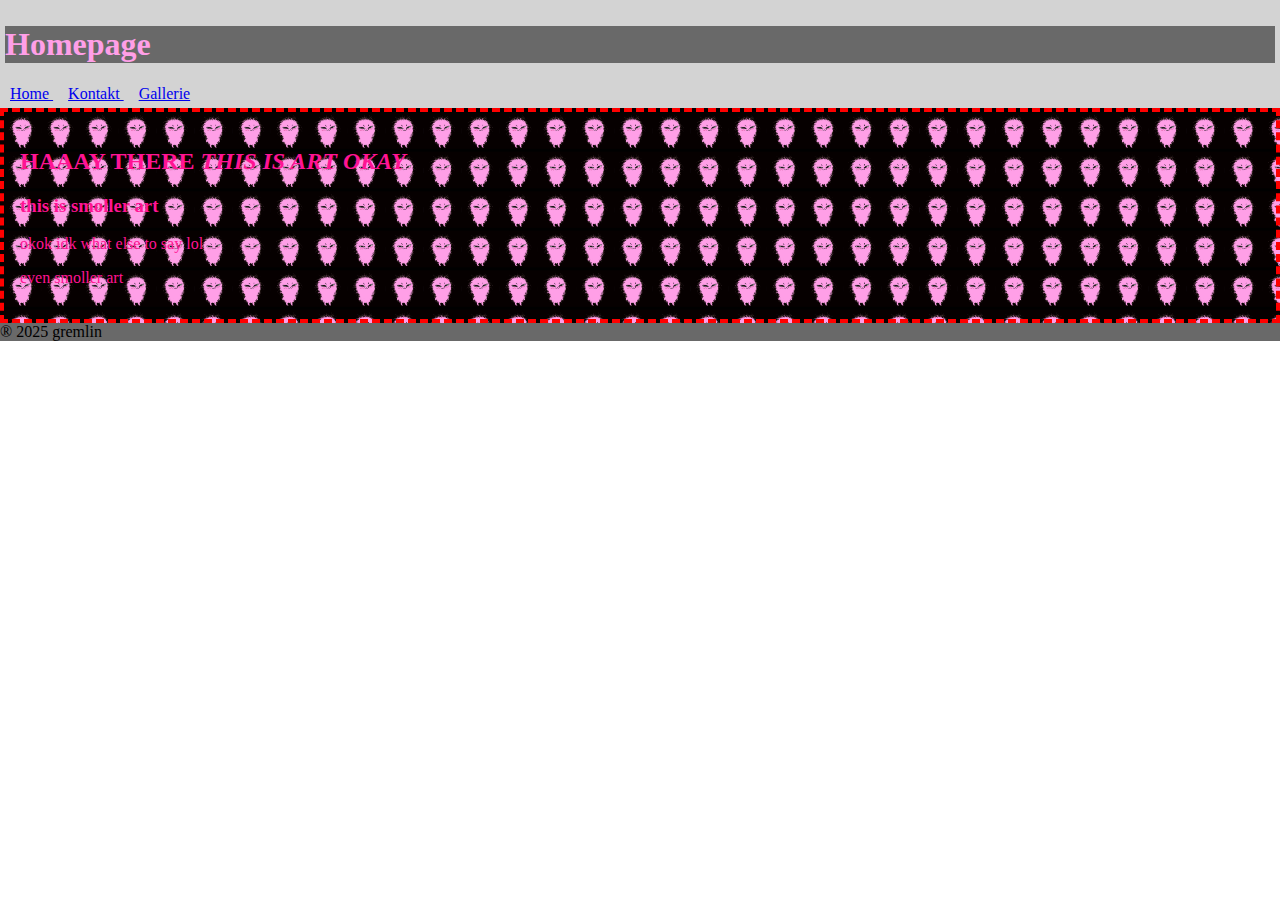
<file: index.html>
<!DOCTYPE html>
<html>

<head>
    <title>I habs eims Website</title>

    <link rel="preconnect" href="https://fonts.googleapis.com">
    <link rel="preconnect" href="https://fonts.gstatic.com" crossorigin>
    <link href="https://fonts.googleapis.com/css2?family=Bitcount+Prop+Single+Ink:wght@100..900&display=swap" rel="stylesheet">
    <!-- achtung, da isch funre website, also devo abhängig, u could also download it and
    put it in this ordner) -->
    <link rel="stylesheet" href="style.css">
    <meta name="viewport" content="width=device-width, initial-scale=1.0"/>
    <!-- passt grösse an wenn auf handy, weils da quer oder horizontal gibt, würds
     da immer für das grössere formatieren, mit dem statement passts sich richtig an -->
</head>

<body>
    <header>
        <h1>Homepage</h1>
        <nav> 
            <a id= "Home" href="index.html">Home </a>  
            <a id= "Kontakt" href="kontakt.html">Kontakt </a>
            <a id="Gallerie" href="gallerie.html" >Gallerie </a>
        </nav>
    </header>

    <main>
        <h2>HAAAY THERE <em>THIS IS ART OKAY</em></h2>
        <h3>this is smoller art</h3>
        <p>okok idk what else to say lol</p>
        <p>even smoller art</p>

    </main>

    <footer>
        ® 2025 gremlin
    </footer>

</body>

</html>
</file>
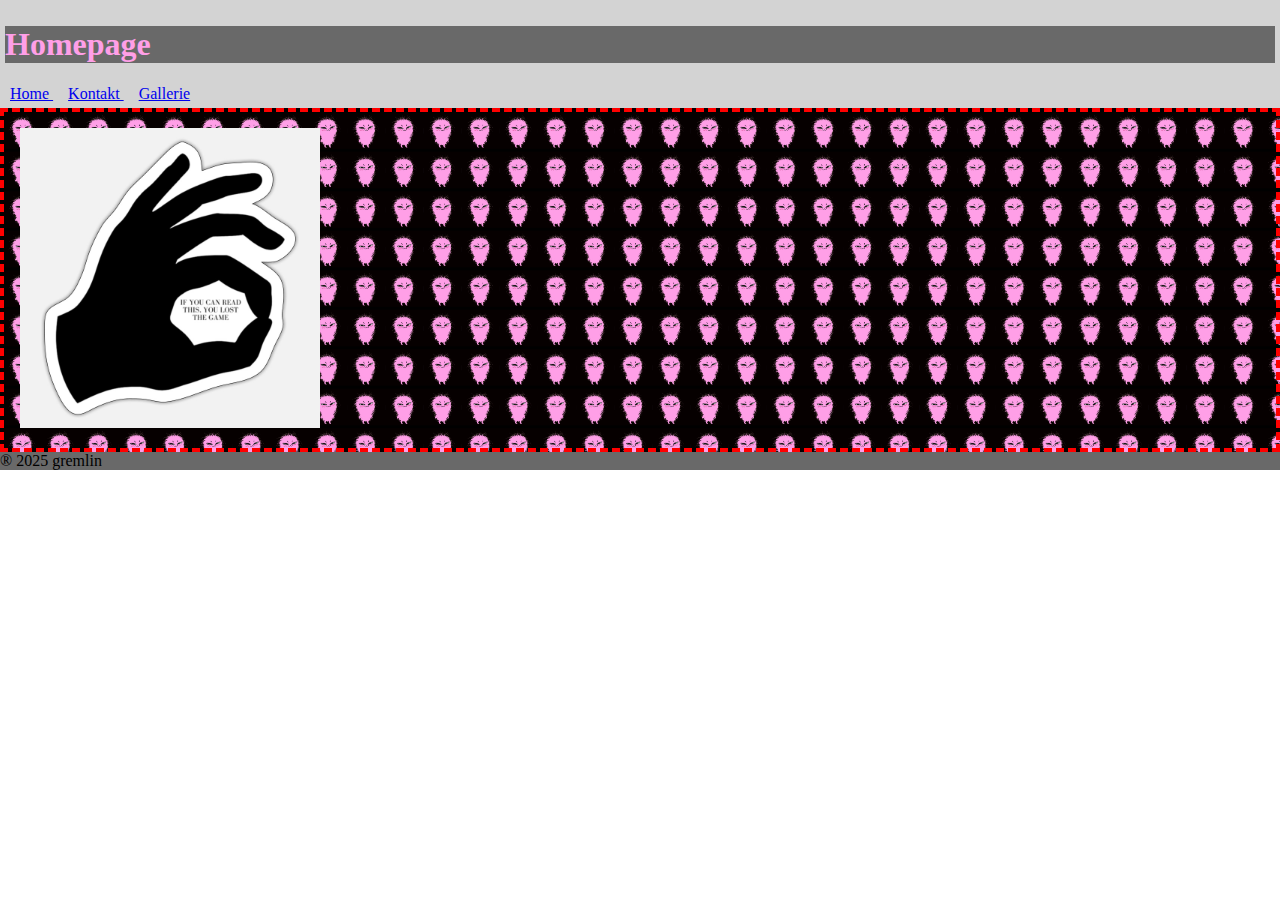
<file: gallerie.html>
<!DOCTYPE html>
<html>

<head>
    <title>I habs eims Website</title>

    <link rel="preconnect" href="https://fonts.googleapis.com">
    <link rel="preconnect" href="https://fonts.gstatic.com" crossorigin>
    <link href="https://fonts.googleapis.com/css2?family=Bitcount+Prop+Single+Ink:wght@100..900&display=swap" rel="stylesheet">
    <!-- achtung, da isch funre website, also devo abhängig, u could also download it and
    put it in this ordner) -->
    <link rel="stylesheet" href="style.css">
    <meta name="viewport" content="width=device-width, initial-scale=1.0"/>
</head>

<body>
    <header>
        <h1>Homepage</h1>
        <nav> 
            <a id= "Home" href="index.html">Home </a>  
            <a id= "Kontakt" href="kontakt.html">Kontakt </a>
            <a id="Gallerie" href="gallerie.html" >Gallerie </a>
        </nav>
    </header>
    <main>
        <img src="lost-the-game-sticker.jpg" width=300px alt="[Beschreibung Bild]" />
    </main>

    <footer>
        ® 2025 gremlin
    </footer>

</body>

</html>
</file>
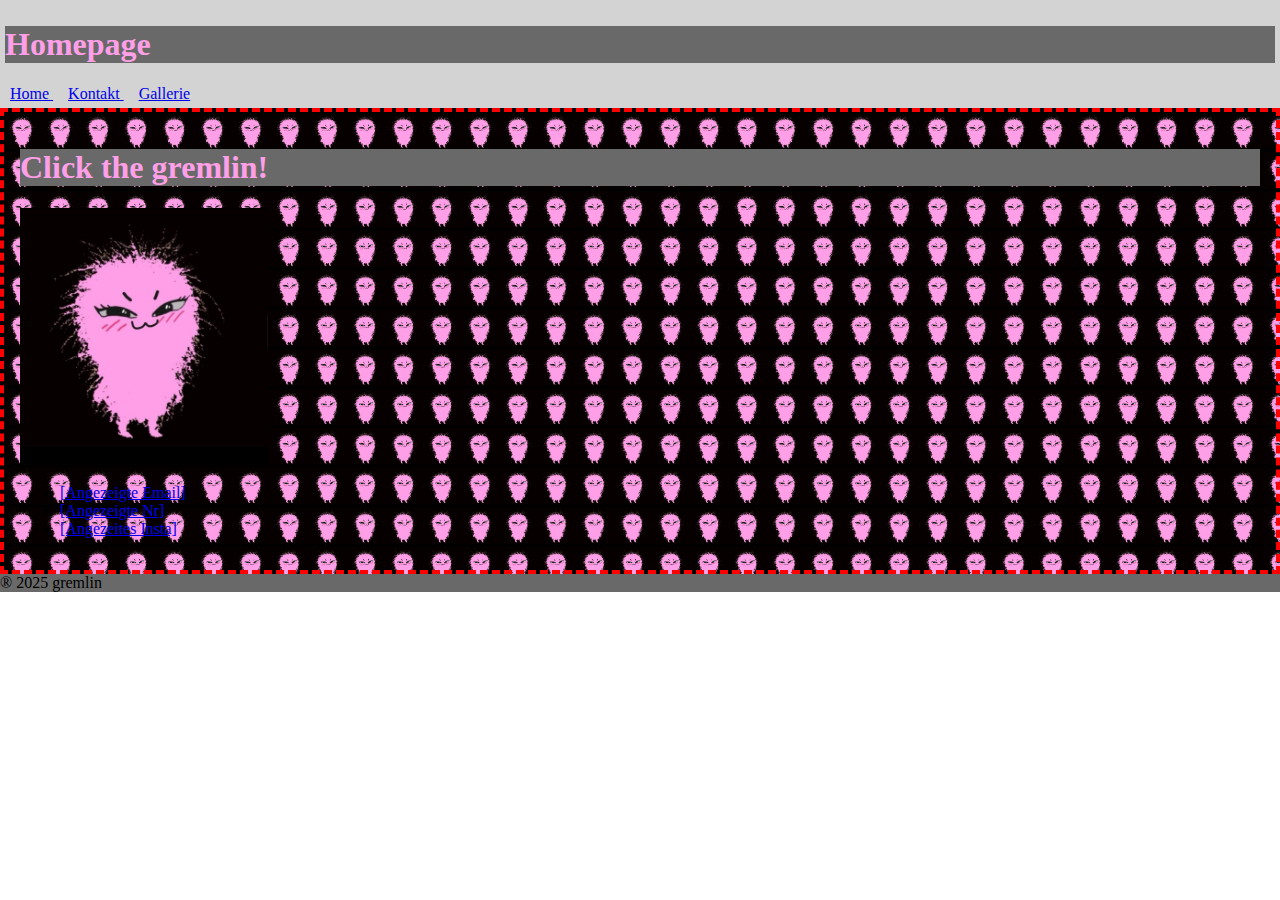
<file: kontakt.html>
<!DOCTYPE html>
<html>

<head>
    <title>I habs eims Website</title>
    <link rel="stylesheet" href="style.css">
    <meta name="viewport" content="width=device-width, initial-scale=1.0"/>
</head>

<body>
    <header>
        <h1>Homepage</h1>
        <nav>
            <a id="Home" href="index.html">Home </a>
            <a id="Kontakt" href="kontakt.html">Kontakt </a>
            <a id="Gallerie" href="gallerie.html">Gallerie </a>
        </nav>
    </header>

    <main>
        <h1> Click the gremlin!</h1>
        <img id="pic" src="pfp.jpg" width="20%" alt="[Beschreibung Bild]" />
        <ul>
            <li><a href="mailto:[Email]">[Angezeigte Email]</a></li>
            <li><a href="tel:[Telefonnummer]">[Angezeigte Nr]</a></li>
            <li><a href="[Link]" target="_blank">[Angezeites Insta]</a></li>
        </ul>
        <p>
            <audio id="audio">
                <!--wenn s [controls] noch audio weg isch, isch s audio immerno dete eif ned abspielbar/sichtbar -->
                <source src="t-rex-roar.mp3" type="audio/mpeg">
            </audio>
        </p>
        <script> /*do im script gelted java regle drum isch de comment mit dene zeiche */
            function play() {
                var audio = document.getElementById("audio");
                audio.play();
            }

            var picButton = document.getElementById("pic");
            picButton.addEventListener('click', () => play()); /* da isch wemmes klickt souneffekt */
            picButton.addEventListener('mouseover', () => play()); /* da wemme hoveret */
        </script>
    </main>
    <footer>
        ® 2025 gremlin
    </footer>


    <!-- Da wär s bispiel fu schlechter form, we dont like formatting with <br>
        <p> Meine E-Mail Adresse ist: 
            <a href="mailto:[Email]">[Angezeigte Email]</a> <br>
            Meine Telefonnummer ist: 
            <a href="tel:[Telefonnummer]">[Angezeigte Nr]</a> <br>
            Mein Insta ist: 
            <a href="[Link]" target="_blank">[Angezeites Insta]</a>
        </p>
        -->

</body>

</html>
</file>
<file: style.css>
h1 {
    color: #ff9fe7;
    background-color: dimgray;
    /*font-family: "Bitcount Prop Single Ink", system-ui;
    /* achtung, da isch funre website, also devo abhängig, u could also download it and
    put it in this ordner) */
}

body {
   margin: 0px;
   padding: 0px;
}
@media (prefers-color-scheme: dark) {
body {
   background-color: rgb(58, 56, 56);
    color: white;
  }
}
/*Sie können mit CSS darauf reagieren, wenn jemand den Dark Mode aktiviert hat, 
und eine angepasste Version der Website bereitstellen. Das bedeutet, dass eigene 
Formatierungen nur im Dark Mode angewendet werden. */

header {
    background-color: lightgrey;
    padding: 5px;
}


nav a:hover {
    color: rgb(255, 255, 255, 0.8);
}

#Home {
    padding: 0px 10px 0px 5px;
}
#Kontakt {
    padding: 0px 10px 0px 5px;
}
#Gallerie {
    padding: 0px 10px 0px 5px;
}

main {
    border: 4px dashed red;
    background-image: url("pfp.jpg");
    background-size: 3%; 
    padding: 16px;
}

#pic:hover {
    mix-blend-mode: hard-light;
}

footer {
    background-color: dimgray;
}

p {
    color: #FF1493;
}

h2 {
    color: #FF1493;
}

h3 {
    color: #FF1493;
}
</file>
